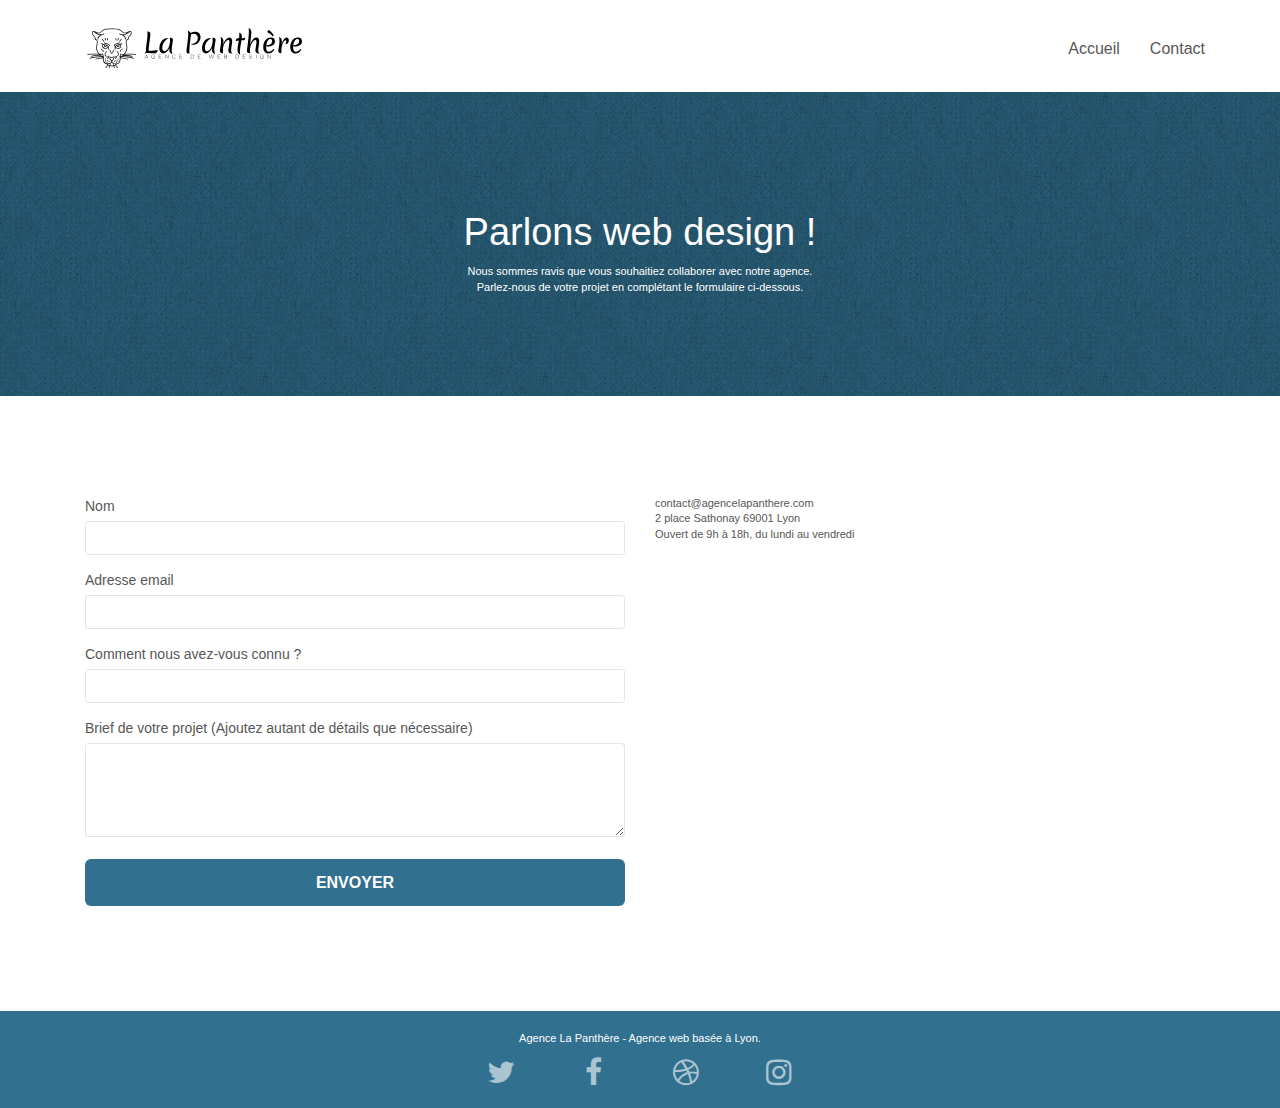
<file: contact.html>
<!doctype html>
<html lang="fr">
<head>
    <meta charset="utf-8">
    <meta name="keywords" content="">
    <meta name="description" content="">
	<meta name="robots" content="index, follow">
    <meta name="viewport" content="width=device-width, initial-scale=1.0, viewport-fit=cover">
    <link rel="shortcut icon" type="image/png" href="favicon.jpg">
    
	<link rel="stylesheet" type="text/css" href="./css/bootstrap.css">
	<link rel="stylesheet" type="text/css" href="style.css">
	<link rel="stylesheet" type="text/css" href="./css/font-awesome.css">
	<link rel="stylesheet" type="text/css" href="./css/et-line.css">
	
    
	<script src="./js/jquery-2.1.0.js"></script>
	<script src="./js/bootstrap.js"></script>
	<script src="./js/blocs.js"></script>
	<script src="./js/jqBootstrapValidation.js"></script>
	<script src="./js/formHandler.js"></script>

    <title>La Panthère - Contact</title>

<!-- Analytics -->
<script async src="https://www.googletagmanager.com/gtag/js?id=G-157VFXMXG6"></script>
<script>
  window.dataLayer = window.dataLayer || [];
  function gtag(){dataLayer.push(arguments);}
  gtag('js', new Date());

  gtag('config', 'G-157VFXMXG6');
</script>
<!-- Analytics END -->
    
</head>
<body>
<!-- Principal conteneur -->
<div class="page-container">
    
<!-- bloc-0 -->
<div class="bloc bgc-white l-bloc " id="bloc-0">
	<div class="container bloc-sm">
		<nav class="navbar row">
			<div class="navbar-header">
				<div class="keywords" style="color:#cccccc;font-size:1px;"></div>
				<a class="navbar-brand" href="index.html"><img src="img/agence-la-panthere-monochrome.svg" alt="Logo de l'agence La Panthère" height="40"/></a>
				<div class="keywords" style="color:#cccccc;font-size:1px;"></div>
				<button id="nav-toggle" type="button" class="ui-navbar-toggle navbar-toggle" data-toggle="collapse" data-target=".navbar-1">
					<span class="sr-only">Toggle navigation</span><span class="icon-bar"></span><span class="icon-bar"></span><span class="icon-bar"></span>
				</button>
			</div>
			<div class="collapse navbar-collapse navbar-1 special-dropdown-nav">
				<ul class="site-navigation nav navbar-nav">
					<li>
						<a href="index.html">Accueil</a>
					</li>
					<li>
					</li>
					<li>
						<a href="page2.html">Contact</a>
					</li>
				</ul>
			</div>
		</nav>
	</div>
</div>
<!-- bloc-0 END -->

<!-- bloc-6 -->
<div class="bloc bg-dots-bg bg-repeat bgc-atomic-tangerine d-bloc bloc-bg-texture texture-paper" id="bloc-6">
	<div class="container bloc-lg">
		<div class="row">
			<div class="col-sm-12 align-center">
				<h1 class="text-center hero-bloc-text tc-white">
					Parlons web design !
				</h1>
				<p class="text-center mg-lg tc-white tight-width-whitespace">
					Nous sommes ravis que vous souhaitiez collaborer avec notre agence.<br>
					Parlez-nous de votre projet en complétant le formulaire ci-dessous.
				</p>
			</div>
		</div>
	</div>
</div>
<!-- bloc-6 END -->

<!-- bloc-7 -->
<div class="bloc bgc-white l-bloc" id="bloc-7">
	<div class="container bloc-lg">
		<div class="row">
			<div class="col-sm-6">
				<form id="form_1">
					<div class="form-group">
						<label for="name">
							Nom
						</label>
						<input id="name" class="form-control" required />
					</div>
					<div class="form-group">
						<label for="email">
							Adresse email
						</label>
						<input id="email" class="form-control" type="email" required />
					</div>
					<div class="form-group">
						<label for="question">
							Comment nous avez-vous connu ?
						</label>
						<input id="question" class="form-control" type="text" required/>
					</div>
					<div class="form-group">
						<label for="message">
							Brief de votre projet (Ajoutez autant de détails que nécessaire)<br>
						</label><textarea id="message" class="form-control" rows="4" cols="50" required></textarea>
					</div> 
					<button class="bloc-button btn btn-lg btn-block cta-hero btn-atomic-tangerine" type="submit">
						Envoyer
					</button>
				</form>
			</div>
			<div class="col-sm-6">
				<p>
					contact@agencelapanthere.com<br>2 place Sathonay 69001 Lyon<br>Ouvert de 9h à 18h, du lundi au vendredi<br>
				</p>
			</div>
		</div>
	</div>
</div>
<!-- bloc-7 END -->

<!-- ScrollToTop Button -->
<a class="bloc-button btn btn-d scrollToTop" onclick="scrollToTarget('1')"><span class="fa fa-chevron-up"></span></a>
<!-- ScrollToTop Button END-->


<!-- Footer - bloc-8 -->
<div class="bloc bgc-atomic-tangerine d-bloc" id="bloc-8">
	<div class="container bloc-sm">
		<div class="row">
			<div class="col-sm-12">
				<p class="text-center white">
					Agence La Panthère - Agence web basée à Lyon.<br>
				</p>
				<div class="row row-no-gutters social">
					<div class="col-sm-3">
						<div class="text-center">
							<a class="social" href="https://twitter.com/" aria-label="twitter"><span class="fa fa-twitter icon-md"></span></a>
						</div>
					</div>
					<div class="col-sm-3">
						<div class="text-center">
							<a class="social" href="https://www.facebook.com/" aria-label="facebook"><span class="fa fa-facebook icon-md"></span></a>
						</div>
					</div>
					<div class="col-sm-3">
						<div class="text-center">
							<a class="social" href="https://dribbble.com/" aria-label="dribbble"><span class="fa fa-dribbble icon-md"></span></a>
						</div>
					</div>
					<div class="col-sm-3">
						<div class="text-center">
							<a class="social" href="https://www.instagram.com/" aria-label="instagram"><span class="fa fa-instagram icon-md"></span></a>
						</div>
					</div>
				</div>
			</div>
		</div>
	</div>
</div>
<!-- Footer - bloc-8 END -->

</div>
<!-- Principal conteneur END -->
    

</body>
</html>
</file>
<file: style.css>
body {
    margin: 0;
    padding: 0;
    background: #FFF;
    overflow-x: hidden;
    -webkit-font-smoothing: antialiased;
    -moz-osx-font-smoothing: grayscale;
}

a,
button {
    transition: all .3s ease-in-out;
    outline: none!important;
}

a:hover {
    text-decoration: none;
    cursor: pointer;
}

#page-loading-blocs-notifaction {
    position: fixed;
    top: 0;
    bottom: 0;
    width: 100%;
    z-index: 100000;
    background: #FFFFFF url("img/pageload-spinner.gif") no-repeat center center;
}

.bloc {
    width: 100%;
    clear: both;
    background: 50% 50% no-repeat;
    padding: 0 50px;
    -webkit-background-size: cover;
    -moz-background-size: cover;
    -o-background-size: cover;
    background-size: cover;
    position: relative;
}

.bloc .container {
    padding-left: 0;
    padding-right: 0;
}

.bloc-lg {
    padding: 100px 50px;
}

.bloc-md {
    padding: 50px;
}

.bloc-sm {
    padding: 20px 50px;
}

.bg-center,
.bg-l-edge,
.bg-r-edge,
.bg-t-edge,
.bg-b-edge,
.bg-tl-edge,
.bg-bl-edge,
.bg-tr-edge,
.bg-br-edge,
.bg-repeat {
    -webkit-background-size: auto!important;
    -moz-background-size: auto!important;
    -o-background-size: auto!important;
    background-size: auto!important;
}

.bg-repeat {
    background: repeat;
}

.bg-t-edge {
    background: top no-repeat;
}

.bloc-bg-texture::before {
    content: "";
    background-size: 2px 2px;
    position: absolute;
    top: 0;
    bottom: 0;
    left: 0;
    right: 0;
}

.texture-paper::before {
    background: url("img/texture-paper.png");
    background-size: 280px 280px;
}

.b-parallax {
    background-attachment: fixed;
}

.d-bloc {
    color: rgba(255, 255, 255, .7);
}

.d-bloc button:hover {
    color: rgba(255, 255, 255, .9);
}

.d-bloc .icon-round,
.d-bloc .icon-square,
.d-bloc .icon-rounded,
.d-bloc .icon-semi-rounded-a,
.d-bloc .icon-semi-rounded-b {
    border-color: rgba(255, 255, 255, .9);
}

.d-bloc .divider-h span {
    border-color: rgba(255, 255, 255, .2);
}

.d-bloc .a-btn,
.d-bloc .navbar a,
.d-bloc .navbar-brand,
.d-bloc a .icon-sm,
.d-bloc a .icon-md,
.d-bloc a .icon-lg,
.d-bloc a .icon-xl,
.d-bloc h1 a,
.d-bloc h2 a,
.d-bloc h3 a,
.d-bloc h4 a,
.d-bloc h5 a,
.d-bloc h6 a,
.d-bloc p a {
    color: rgba(255, 255, 255, .6);
}

.d-bloc .a-btn:hover,
.d-bloc .navbar a:hover,
.d-bloc .navbar-brand:hover,
.d-bloc a:hover .icon-sm,
.d-bloc a:hover .icon-md,
.d-bloc a:hover .icon-lg,
.d-bloc a:hover .icon-xl,
.d-bloc h1 a:hover,
.d-bloc h2 a:hover,
.d-bloc h3 a:hover,
.d-bloc h4 a:hover,
.d-bloc h5 a:hover,
.d-bloc h6 a:hover,
.d-bloc p a:hover {
    color: rgba(255, 255, 255, 1);
}

.d-bloc .navbar-toggle .icon-bar {
    background: rgba(255, 255, 255, 1);
}

.d-bloc .btn-wire,
.d-bloc .btn-wire:hover {
    color: rgba(255, 255, 255, 1);
    border-color: rgba(255, 255, 255, 1);
}

.d-bloc .panel {
    color: rgba(0, 0, 0, .5);
}

.d-bloc .panel button:hover {
    color: rgba(0, 0, 0, .7);
}

.d-bloc .panel icon {
    border-color: rgba(0, 0, 0, .7);
}

.d-bloc .panel .divider-h span {
    border-color: rgba(0, 0, 0, .1);
}

.d-bloc .panel .a-btn {
    color: rgba(0, 0, 0, .6);
}

.d-bloc .panel .a-btn:hover {
    color: rgba(0, 0, 0, 1);
}

.d-bloc .panel .btn-wire,
.d-bloc .panel .btn-wire:hover {
    color: rgba(0, 0, 0, .7);
    border-color: rgba(0, 0, 0, .3);
}

.d-bloc .panel,
.l-bloc {
    color: rgba(0, 0, 0, .5);
}

.d-bloc .panel button:hover,
.l-bloc button:hover {
    color: rgba(0, 0, 0, .7);
}

.l-bloc .icon-round,
.l-bloc .icon-square,
.l-bloc .icon-rounded,
.l-bloc .icon-semi-rounded-a,
.l-bloc .icon-semi-rounded-b {
    border-color: rgba(0, 0, 0, .7);
}

.d-bloc .panel .divider-h span,
.l-bloc .divider-h span {
    border-color: rgba(0, 0, 0, .1);
}

.d-bloc .panel .a-btn,
.l-bloc .a-btn,
.l-bloc .navbar a,
.l-bloc .navbar-brand,
.l-bloc a .icon-sm,
.l-bloc a .icon-md,
.l-bloc a .icon-lg,
.l-bloc a .icon-xl,
.l-bloc h1 a,
.l-bloc h2 a,
.l-bloc h3 a,
.l-bloc h4 a,
.l-bloc h5 a,
.l-bloc h6 a,
.l-bloc p a {
    color: rgba(0, 0, 0, .6);
}

.d-bloc .panel .a-btn:hover,
.l-bloc .a-btn:hover,
.l-bloc .navbar a:hover,
.l-bloc .navbar-brand:hover,
.l-bloc a:hover .icon-sm,
.l-bloc a:hover .icon-md,
.l-bloc a:hover .icon-lg,
.l-bloc a:hover .icon-xl,
.l-bloc h1 a:hover,
.l-bloc h2 a:hover,
.l-bloc h3 a:hover,
.l-bloc h4 a:hover,
.l-bloc h5 a:hover,
.l-bloc h6 a:hover,
.l-bloc p a:hover {
    color: rgba(0, 0, 0, 1);
}

.l-bloc .navbar-toggle .icon-bar {
    color: rgba(0, 0, 0, .6);
}

.d-bloc .panel .btn-wire,
.d-bloc .panel .btn-wire:hover,
.l-bloc .btn-wire,
.l-bloc .btn-wire:hover {
    color: rgba(0, 0, 0, .7);
    border-color: rgba(0, 0, 0, .3);
}

.voffset {
    margin-top: 30px;
}

.voffset-lg {
    margin-top: 80px;
}

.row-no-gutters {
    margin-right: 0;
    margin-left: 0;
}

.row.row-no-gutters > [class^="col-"],
.row.row-no-gutters > [class*=" col-"] {
    padding-right: 0;
    padding-left: 0;
}

#bloc-1-hero h1 {
    font-size: 32px;
}

.navbar {
    margin-bottom: 0;
    z-index: 1;
}

.navbar-brand {
    height: auto;
    padding: 3px 15px;
    font-size: 25px;
    font-weight: normal;
    font-weight: 600;
    line-height: 44px;
}

.navbar-brand img {
    max-height: 200px;
    margin: 0 5px 0 0;
    display: inline;
}

.navbar-brand img[src$=svg] {
    min-width: 100px;
}

.nav-center .navbar-brand img {
    margin: 0;
}

.navbar .nav {
    padding-top: 2px;
    margin-right: -16px;
    float: right;
    z-index: 1;
}

.nav > li {
    float: left;
    margin-top: 4px;
    font-size: 16px;
}

.navbar-nav .open .dropdown-menu > li > a {
    text-align: inherit;
}

.nav > li a:hover,
.nav > li a:focus {
    background: transparent;
}

.navbar-toggle {
    margin: 10px 10px 0 0;
    border: 0px;
}

.navbar-toggle:hover {
    background: transparent!important;
}

.navbar-toggle .icon-bar {
    background-color: rgba(0, 0, 0, .5);
    width: 26px;
}

.nav-invert .navbar .nav {
    float: left;
}

.nav-invert .navbar-header,
.nav-invert .navbar-brand {
    float: right;
    position: relative;
    z-index: 2;
}

.align-center {
    display: flex;
    flex-direction: column;
    text-align: center;
}

@media (min-width: 768px) {
    .site-navigation {
        position: absolute;
        top: 50%;
        right: 20px;
        transform: translate(0, -50%);
        -webkit-transform: translateY(-50%);
    }
    .nav > li .dropdown-menu a,
    .nav > li .dropdown-menu a:hover {
        color: #484848;
    }
    .nav-invert .site-navigation {
        left: 0;
        right: 0;
    }
    .nav-center {
        text-align: center;
    }
    .nav-center .navbar-header {
        width: 100%;
    }
    .nav-center .navbar-header,
    .nav-center .navbar-brand,
    .nav-center .nav > li {
        float: none;
        display: inline-block;
    }
    .nav-center .site-navigation {
        position: relative;
        width: 100%;
        right: 0;
        margin-right: 0px;
        margin-top: 20px;
    }
    .nav-center.mini-nav .navbar-toggle {
        float: none;
        margin: 10px auto 0;
    }
}

.nav > li > .dropdown a {
    background: none!important;
    display: block;
    padding: 14px 15px;
}

nav .caret {
    margin: 0 5px;
}

.dropdown-menu .dropdown-menu {
    top: -8px;
    left: 100%;
}

.dropdown-menu .dropmenu-flow-right {
    top: 100%;
    left: 0;
    margin-left: -1px;
    border-top-left-radius: 0;
    border-top-right-radius: 0;
}

.dropdown-menu .dropdown span {
    border: 4px solid black;
    border-top-color: transparent;
    border-right-color: transparent;
    border-bottom-color: transparent;
    margin: 6px -5px 0 0!important;
    float: right;
}

.mg-md {
    margin-top: 10px;
    margin-bottom: 20px;
}

.mg-lg {
    margin-top: 10px;
    margin-bottom: 40px;
}

.btn {
    margin: 0 5px 5px 0;
}

.btn.pull-right {
    margin: 0 0 5px 5px;
}

.btn-d,
.btn-d:hover,
.btn-d:focus {
    color: #FFF;
    background: rgba(0, 0, 0, .3);
}

button {
    outline: none!important;
}

.btn-rd {
    border-radius: 40px;
}

.btn-clean {
    border: 1px solid rgba(0, 0, 0, .08);
    border-bottom-color: rgba(0, 0, 0, .1);
    text-shadow: 0 1px 0 rgba(0, 0, 1, .1);
    box-shadow: 0 1px 3px rgba(0, 0, 1, .25), inset 0 1px 0 0 rgba(255, 255, 255, .15);
}

.icon-md {
    font-size: 30px!important;
}

.icon-lg {
    font-size: 60px!important;
}

.sm-shadow {
    text-shadow: 0 1px 2px rgba(0, 0, 0, .3);
}

.panel-sq,
.panel-sq .panel-heading,
.panel-sq .panel-footer {
    border-radius: 0;
}

.panel-rd {
    border-radius: 30px;
}

.panel-rd .panel-heading {
    border-radius: 29px 29px 0 0;
}

.panel-rd .panel-footer {
    border-radius: 0 0 29px 29px;
}

.form-control {
    border-color: rgba(0, 0, 0, .1);
    box-shadow: none;
}

.scrollToTop {
    width: 40px;
    height: 40px;
    position: fixed;
    bottom: 20px;
    right: 20px;
    opacity: 0;
    z-index: 500;
    transition: all .3s ease-in-out;
}

.scrollToTop span {
    margin-top: 6px;
}

.showScrollTop {
    font-size: 14px;
    opacity: 1;
}

a[data-lightbox] {
    position: relative;
    display: block;
    text-align: center;
}

a[data-lightbox]:hover::before {
    content: "+";
    font-family: "HelveticaNeue-Light", "Helvetica Neue Light", "Helvetica Neue", Helvetica, Arial;
    font-size: 32px;
    width: 50px;
    height: 50px;
    margin-left: -25px;
    border-radius: 50%;
    background: rgba(0, 0, 0, .6);
    color: #FFF;
    font-weight: 100;
    z-index: 1;
    position: absolute;
    top: 50%;
    transform: translateY(-50%);
    -webkit-transform: translateY(-50%);
}

a[data-lightbox]:hover img {
    opacity: 0.6;
    -webkit-animation-fill-mode: none;
    animation-fill-mode: none;
}

#lightbox-modal {
    display: flex;
    align-items: center;
}

#lightbox-modal .modal-dialog {
    width: 90%;
    max-width: 900px;
    margin: 0 auto 0;
}

#lightbox-modal .modal-dialog img {
    max-height: 90vh;
    margin: 0 auto;
}

.lightbox-caption {
    padding: 20px;
    color: #FFF;
    background: rgba(0, 0, 0, .5);
    position: absolute;
    left: 15px;
    right: 15px;
    bottom: 5px;
}

.close-lightbox {
    color: #FFF;
    font-size: 30px;
    position: absolute;
    top: 20px;
    right: 20px;
    z-index: 20;
    background: rgba(0, 0, 0, .5);
    border: none;
    line-height: 30px;
    padding: 0 9px 5px;
    opacity: 0.3;
}

.close-lightbox:hover,
.next-lightbox:hover,
.prev-lightbox:hover {
    opacity: 1.0;
    color: #FFF;
}

.next-lightbox,
.prev-lightbox {
    font-size: 20px;
    color: rgba(255, 255, 255, .9);
    background: rgba(0, 0, 0, .5);
    transition: all .2s ease-in-out;
    position: absolute;
    top: 45%;
    z-index: 1;
    opacity: 0.4;
}

.next-lightbox {
    padding: 6px 8px 1px 13px;
    right: 25px;
}

.prev-lightbox {
    padding: 6px 13px 1px 10px;
    left: 25px;
}

.snapshot-lb .modal-body {
    padding-bottom: 45px;
}

.snapshot-lb .lightbox-caption {
    padding: 0;
    color: rgba(0, 0, 0, .5);
    background: none;
}

h1,
h2,
h3,
h4,
h5,
h6,
p,
label,
.btn,
a {
    font-family: "helvetica";
    font-weight: 400;
    color: #575757!important;
}

.container {
    max-width: 100%;
}

.hero-bloc-text {
    font-size: 38px;
}

.hero-bloc-text-sub {
    font-size: 36px;
}

.statement-bloc-text {
    line-height: 26px;
    font-style: italic;
    font-size: 20px;
    text-align: center;
    font-weight: lighter;
    max-width: 520px;
    margin: auto auto auto auto;
}

p {
    font-size: 11px;
}

.tight-width-whitespace {
    max-width: 600px;
    margin: auto auto auto auto;
}

.h1 {
    font-size: 20px;
    font-family: "Open Sans";
}

.cta-hero {
    margin-top: 22px;
    color: #FFFFFF!important;
    text-transform: uppercase;
    padding: 12px 28px 12px 28px;
    font-size: 16px;
    font-weight: 700;
}

.social {
    max-width: 400px;
    margin: auto auto auto auto;
}

h2 {
    font-size: 22px;
    line-height: 1.4em;
}

h3 {
    font-size: 15px;
    text-transform: uppercase;
    font-weight: 700;
    color: #333333!important;
}

.med-width-whitespace {
    max-width: 800px;
    margin: auto auto auto auto;
    box-shadow: 0px 0px 0px #000000;
}

h1 {
    color: #333333!important;
}

h4 {
    color: #333333!important;
}

.icons {
    margin-bottom: 14px;
    margin-top: 24px;
}

.white {
    color: #FFFFFF!important;
}

.portfolio-thumb {
    margin-bottom: 24px;
}

.portfolio-row {
    margin-bottom: 44px;
    margin-top: 50px;
}

.avatar {
    box-shadow: 0px 4px 9px rgba(0, 0, 0, 0.3);
}

.black-background {
    background-color: rgba(165, 147, 99, 0.7);
    padding: 40px 40px 40px 40px;
}

.bold-link {
    font-weight: 900;
    text-decoration: underline!important;
}

.bgc-white {
    background-color: #FFFFFF;
}

.bgc-dark-slate-blue {
    background-color: #364577;
}

.bgc-atomic-tangerine {
    background-color: #31708f;
}

.tc-white {
    color: white!important;
}

.btn-atomic-tangerine {
    background: #31708f;
    color: #FFFFFF!important;
}

.btn-atomic-tangerine:hover {
    background: #c27956!important;
    color: #FFFFFF!important;
}

.ltc-white {
    color: #FFFFFF!important;
}

.ltc-white:hover {
    color: #cccccc!important;
}

.ltc-atomic-tangerine {
    color: #F3976C!important;
}

.ltc-atomic-tangerine:hover {
    color: #c27956!important;
}

.icon-dark-slate-blue {
    color: #364577!important;
    border-color: #364577!important;
}

.bg-dots-bg {
    background-image: url("img/dots-bg.png");
}

.bg-lines-h2-bg {
    background-image: url("img/lines-h2-bg.png");
}

.bg-banniere {
    background-image: url("img/agence-la-panthere.jpg");
}

.bg-presentation {
    background-image: url("img/image-de-presentation.bmp");
}

@media (max-width: 1024px) {
    .bloc {
        padding-left: 20px;
        padding-right: 20px;
    }
    .bloc.full-width-bloc,
    .bloc-tile-2.full-width-bloc .container,
    .bloc-tile-3.full-width-bloc .container,
    .bloc-tile-4.full-width-bloc .container {
        padding-left: 0;
        padding-right: 0;
    }
}

@media (max-width: 992px) and (min-width: 768px) {
    .navbar .nav {
        max-width: 80%
    }
    .nav-center.navbar .nav {
        max-width: 100%
    }
}

@media only screen and (min-width: 768px) and (max-width: 1024px) and (orientation: landscape) {
    .b-parallax {
        background-attachment: scroll;
    }
}

@media only screen and (min-width: 1024px) and (max-width: 1366px) and (-webkit-min-device-pixel-ratio: 1.5) {
    .b-parallax {
        background-attachment: scroll;
    }
}

@media (max-width: 991px) {
    .container {
        width: 100%;
    }
    .b-parallax {
        background-attachment: scroll;
    }
    .page-container,
    #hero-bloc {
        overflow-x: hidden;
        position: relative;
    }
    .bloc-group,
    .bloc-group .bloc {
        display: block;
        width: 100%;
    }
    .bloc-fill-screen .fill-bloc-top-edge,
    .bloc-fill-screen .fill-bloc-bottom-edge {
        padding: 0 20px;
    }
}

@media (max-width: 767px) {
    .page-container {
        overflow-x: hidden;
        position: relative;
    }
    h1,
    h2,
    h3,
    h4,
    h5,
    h6,
    p,
    #disqus_thread {
        padding-left: 10px!important;
        padding-right: 10px!important;
    }
    .b-parallax {
        background-attachment: scroll;
    }
    .navbar .nav {
        padding-top: 0;
        border-top: 1px solid rgba(0, 0, 0, .2);
        float: none!important;
    }
    .navbar.row {
        margin-left: 0;
        margin-right: 0;
    }
    .site-navigation {
        position: inherit;
        transform: none;
        -webkit-transform: none;
        -ms-transform: none;
    }
    .nav > li {
        margin-top: 0;
        border-bottom: 1px solid rgba(0, 0, 0, .1);
        background: rgba(0, 0, 0, .05);
        text-align: left;
        padding-left: 15px;
        width: 100%;
    }
    .nav > li:hover {
        background: rgba(0, 0, 0, .08);
    }
    .dropdown .dropdown a .caret {
        float: none;
        margin: 5px 0 0 10px!important;
        border: 4px solid black;
        border-bottom-color: transparent;
        border-right-color: transparent;
        border-left-color: transparent;
    }
    #hero-bloc .navbar .nav {
        background: rgba(0, 0, 0, .8);
    }
    #hero-bloc .navbar .nav a {
        color: rgba(255, 255, 255, .6);
    }
    .hero {
        padding: 50px 0;
    }
    .hero-nav {
        left: -1px;
        right: -1px;
    }
    .navbar-collapse {
        padding: 0;
        overflow-x: hidden;
        -webkit-box-shadow: none;
        box-shadow: none;
    }
    .navbar-brand img {
        max-height: 40px;
        width: auto;
    }
    .nav-invert .navbar-header {
        float: none;
        width: 100%;
    }
    .nav-invert .navbar-toggle {
        float: left;
        margin-left: 10px;
    }
    .bloc {
        padding-left: 0;
        padding-right: 0;
    }
    .bloc-xxl,
    .bloc-xl,
    .bloc-lg {
        padding: 40px 0;
    }
    .bloc-sm,
    .bloc-md {
        padding-left: 0;
        padding-right: 0;
    }
    .bloc-tile-2 .container,
    .bloc-tile-3 .container,
    .bloc-tile-4 .container,
    .bloc-fill-screen .fill-bloc-top-edge,
    .bloc-fill-screen .fill-bloc-bottom-edge {
        padding-left: 0;
        padding-right: 0;
    }
    .a-block {
        padding: 0 10px;
    }
    .btn-dwn {
        display: none;
    }
    .voffset {
        margin-top: 5px;
    }
    .voffset-md {
        margin-top: 20px;
    }
    .voffset-lg {
        margin-top: 30px;
    }
    form {
        padding: 5px;
    }
    .close-lightbox {
        display: inline-block;
    }
    .blocsapp-device-iphone5 {
        background-size: 216px 425px;
        padding-top: 60px;
        width: 216px;
        height: 425px;
    }
    .blocsapp-device-iphone5 img {
        width: 180px;
        height: 320px;
    }
    .col-sm-6 img {
        width: 100%;
        object-fit: cover;
    }
    .br-none {
        display: none;
    }
}

@media (max-width: 400px) {
    .bloc {
        padding-left: 0;
        padding-right: 0;
    }
}

@media (max-width: 767px) {
    .bloc-mob-center-text {
        text-align: center;
    }
}

@media (max-width: 320px) {
    html {
        width: 320px;
    }
}
</file>
<file: css/et-line.css>
@font-face {
    font-family: et-line;
    src: url(../fonts/et-line.eot);
    src: url(../fonts/et-line.eot?#iefix) format('embedded-opentype'), url(../fonts/et-line.woff) format('woff'), url(../fonts/et-line.ttf) format('truetype'), url(../fonts/et-line.svg#et-line) format('svg');
    font-weight: 400;
    font-style: normal
}

.et-icon-adjustments,
.et-icon-alarmclock,
.et-icon-anchor,
.et-icon-aperture,
.et-icon-attachment,
.et-icon-bargraph,
.et-icon-basket,
.et-icon-beaker,
.et-icon-bike,
.et-icon-book-open,
.et-icon-briefcase,
.et-icon-browser,
.et-icon-calendar,
.et-icon-camera,
.et-icon-caution,
.et-icon-chat,
.et-icon-circle-compass,
.et-icon-clipboard,
.et-icon-clock,
.et-icon-cloud,
.et-icon-compass,
.et-icon-desktop,
.et-icon-dial,
.et-icon-document,
.et-icon-documents,
.et-icon-download,
.et-icon-dribbble,
.et-icon-edit,
.et-icon-envelope,
.et-icon-expand,
.et-icon-facebook,
.et-icon-flag,
.et-icon-focus,
.et-icon-gears,
.et-icon-genius,
.et-icon-gift,
.et-icon-global,
.et-icon-globe,
.et-icon-googleplus,
.et-icon-grid,
.et-icon-happy,
.et-icon-hazardous,
.et-icon-heart,
.et-icon-hotairballoon,
.et-icon-hourglass,
.et-icon-key,
.et-icon-laptop,
.et-icon-layers,
.et-icon-lifesaver,
.et-icon-lightbulb,
.et-icon-linegraph,
.et-icon-linkedin,
.et-icon-lock,
.et-icon-magnifying-glass,
.et-icon-map,
.et-icon-map-pin,
.et-icon-megaphone,
.et-icon-mic,
.et-icon-mobile,
.et-icon-newspaper,
.et-icon-notebook,
.et-icon-paintbrush,
.et-icon-paperclip,
.et-icon-pencil,
.et-icon-phone,
.et-icon-picture,
.et-icon-pictures,
.et-icon-piechart,
.et-icon-presentation,
.et-icon-pricetags,
.et-icon-printer,
.et-icon-profile-female,
.et-icon-profile-male,
.et-icon-puzzle,
.et-icon-quote,
.et-icon-recycle,
.et-icon-refresh,
.et-icon-ribbon,
.et-icon-rss,
.et-icon-sad,
.et-icon-scissors,
.et-icon-scope,
.et-icon-search,
.et-icon-shield,
.et-icon-speedometer,
.et-icon-strategy,
.et-icon-streetsign,
.et-icon-tablet,
.et-icon-target,
.et-icon-telescope,
.et-icon-toolbox,
.et-icon-tools,
.et-icon-tools-2,
.et-icon-trophy,
.et-icon-tumblr,
.et-icon-twitter,
.et-icon-upload,
.et-icon-video,
.et-icon-wallet,
.et-icon-wine {
    font-family: et-line;
    font-style: normal;
    font-weight: 400;
    font-variant: normal;
    text-transform: none;
    line-height: 1;
    -webkit-font-smoothing: antialiased;
    -moz-osx-font-smoothing: grayscale;
    display: inline-block
}

.et-icon-mobile:before {
    content: "\e000"
}

.et-icon-laptop:before {
    content: "\e001"
}

.et-icon-desktop:before {
    content: "\e002"
}

.et-icon-tablet:before {
    content: "\e003"
}

.et-icon-phone:before {
    content: "\e004"
}

.et-icon-document:before {
    content: "\e005"
}

.et-icon-documents:before {
    content: "\e006"
}

.et-icon-search:before {
    content: "\e007"
}

.et-icon-clipboard:before {
    content: "\e008"
}

.et-icon-newspaper:before {
    content: "\e009"
}

.et-icon-notebook:before {
    content: "\e00a"
}

.et-icon-book-open:before {
    content: "\e00b"
}

.et-icon-browser:before {
    content: "\e00c"
}

.et-icon-calendar:before {
    content: "\e00d"
}

.et-icon-presentation:before {
    content: "\e00e"
}

.et-icon-picture:before {
    content: "\e00f"
}

.et-icon-pictures:before {
    content: "\e010"
}

.et-icon-video:before {
    content: "\e011"
}

.et-icon-camera:before {
    content: "\e012"
}

.et-icon-printer:before {
    content: "\e013"
}

.et-icon-toolbox:before {
    content: "\e014"
}

.et-icon-briefcase:before {
    content: "\e015"
}

.et-icon-wallet:before {
    content: "\e016"
}

.et-icon-gift:before {
    content: "\e017"
}

.et-icon-bargraph:before {
    content: "\e018"
}

.et-icon-grid:before {
    content: "\e019"
}

.et-icon-expand:before {
    content: "\e01a"
}

.et-icon-focus:before {
    content: "\e01b"
}

.et-icon-edit:before {
    content: "\e01c"
}

.et-icon-adjustments:before {
    content: "\e01d"
}

.et-icon-ribbon:before {
    content: "\e01e"
}

.et-icon-hourglass:before {
    content: "\e01f"
}

.et-icon-lock:before {
    content: "\e020"
}

.et-icon-megaphone:before {
    content: "\e021"
}

.et-icon-shield:before {
    content: "\e022"
}

.et-icon-trophy:before {
    content: "\e023"
}

.et-icon-flag:before {
    content: "\e024"
}

.et-icon-map:before {
    content: "\e025"
}

.et-icon-puzzle:before {
    content: "\e026"
}

.et-icon-basket:before {
    content: "\e027"
}

.et-icon-envelope:before {
    content: "\e028"
}

.et-icon-streetsign:before {
    content: "\e029"
}

.et-icon-telescope:before {
    content: "\e02a"
}

.et-icon-gears:before {
    content: "\e02b"
}

.et-icon-key:before {
    content: "\e02c"
}

.et-icon-paperclip:before {
    content: "\e02d"
}

.et-icon-attachment:before {
    content: "\e02e"
}

.et-icon-pricetags:before {
    content: "\e02f"
}

.et-icon-lightbulb:before {
    content: "\e030"
}

.et-icon-layers:before {
    content: "\e031"
}

.et-icon-pencil:before {
    content: "\e032"
}

.et-icon-tools:before {
    content: "\e033"
}

.et-icon-tools-2:before {
    content: "\e034"
}

.et-icon-scissors:before {
    content: "\e035"
}

.et-icon-paintbrush:before {
    content: "\e036"
}

.et-icon-magnifying-glass:before {
    content: "\e037"
}

.et-icon-circle-compass:before {
    content: "\e038"
}

.et-icon-linegraph:before {
    content: "\e039"
}

.et-icon-mic:before {
    content: "\e03a"
}

.et-icon-strategy:before {
    content: "\e03b"
}

.et-icon-beaker:before {
    content: "\e03c"
}

.et-icon-caution:before {
    content: "\e03d"
}

.et-icon-recycle:before {
    content: "\e03e"
}

.et-icon-anchor:before {
    content: "\e03f"
}

.et-icon-profile-male:before {
    content: "\e040"
}

.et-icon-profile-female:before {
    content: "\e041"
}

.et-icon-bike:before {
    content: "\e042"
}

.et-icon-wine:before {
    content: "\e043"
}

.et-icon-hotairballoon:before {
    content: "\e044"
}

.et-icon-globe:before {
    content: "\e045"
}

.et-icon-genius:before {
    content: "\e046"
}

.et-icon-map-pin:before {
    content: "\e047"
}

.et-icon-dial:before {
    content: "\e048"
}

.et-icon-chat:before {
    content: "\e049"
}

.et-icon-heart:before {
    content: "\e04a"
}

.et-icon-cloud:before {
    content: "\e04b"
}

.et-icon-upload:before {
    content: "\e04c"
}

.et-icon-download:before {
    content: "\e04d"
}

.et-icon-target:before {
    content: "\e04e"
}

.et-icon-hazardous:before {
    content: "\e04f"
}

.et-icon-piechart:before {
    content: "\e050"
}

.et-icon-speedometer:before {
    content: "\e051"
}

.et-icon-global:before {
    content: "\e052"
}

.et-icon-compass:before {
    content: "\e053"
}

.et-icon-lifesaver:before {
    content: "\e054"
}

.et-icon-clock:before {
    content: "\e055"
}

.et-icon-aperture:before {
    content: "\e056"
}

.et-icon-quote:before {
    content: "\e057"
}

.et-icon-scope:before {
    content: "\e058"
}

.et-icon-alarmclock:before {
    content: "\e059"
}

.et-icon-refresh:before {
    content: "\e05a"
}

.et-icon-happy:before {
    content: "\e05b"
}

.et-icon-sad:before {
    content: "\e05c"
}

.et-icon-facebook:before {
    content: "\e05d"
}

.et-icon-twitter:before {
    content: "\e05e"
}

.et-icon-googleplus:before {
    content: "\e05f"
}

.et-icon-rss:before {
    content: "\e060"
}

.et-icon-tumblr:before {
    content: "\e061"
}

.et-icon-linkedin:before {
    content: "\e062"
}

.et-icon-dribbble:before {
    content: "\e063"
}
</file>
